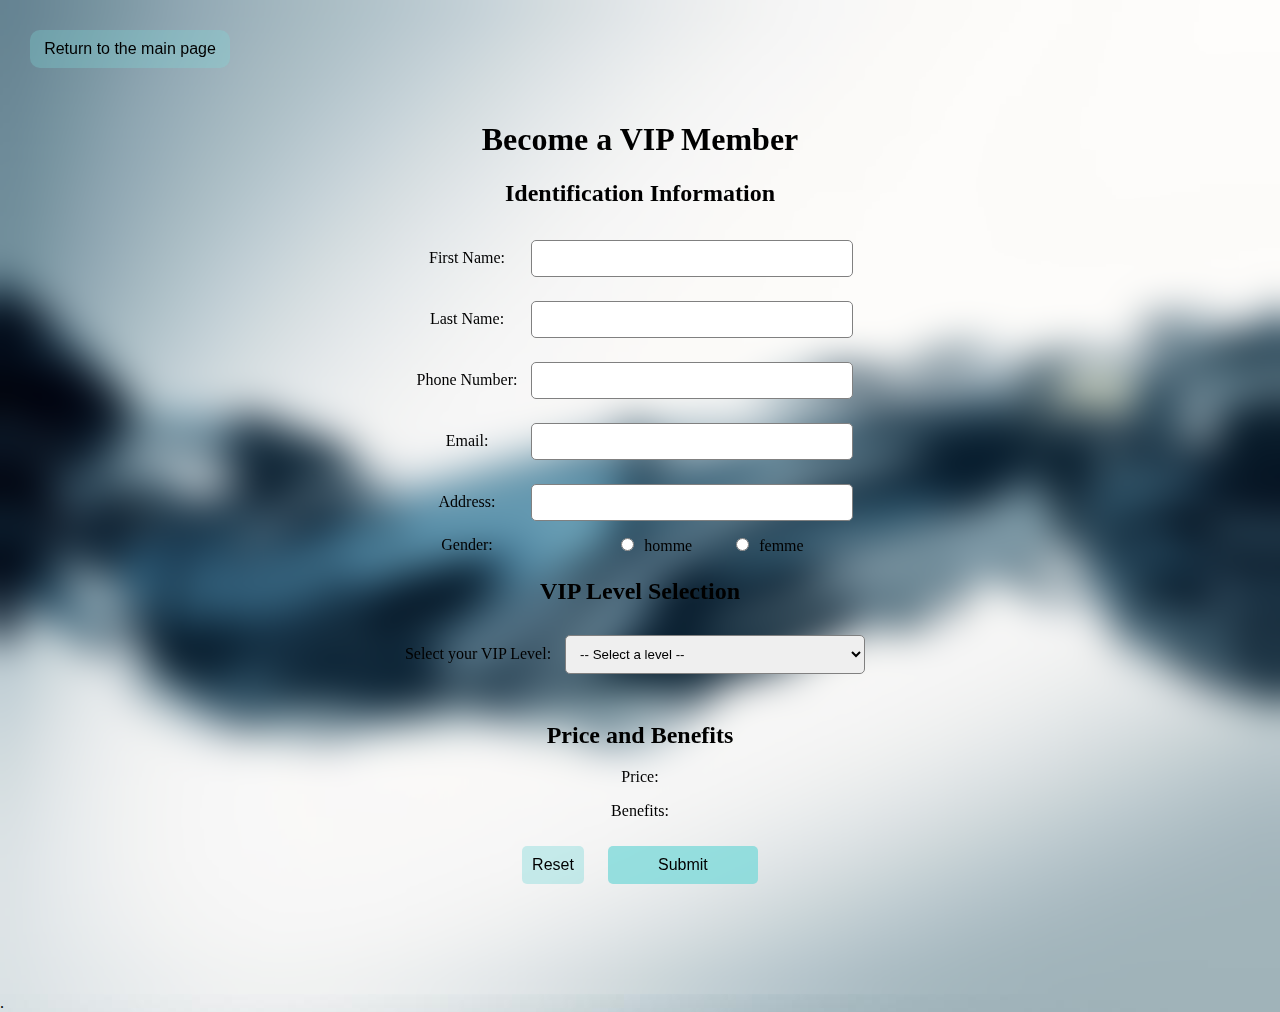
<file: vip-registration.html>
<!DOCTYPE html>
<html>
<head>
	<title>Become a VIP Member</title>
	<link rel="stylesheet" href="css/styles.css">
</head>
<body>
	<div class="rebut">
		<a href="index.html"><button > Return to the main page </button></a>
	</div>
	<div class="container">
	<h1>Become a VIP Member</h1>
	<form action="php/vip.php" method="POST" id="vip-form" onsubmit="return verifierFormulaire()">
		<h2>Identification Information</h2>
		<table>
			<tr>
			  <td><label for="first-name">First Name:</label></td>
			  <td><input type="text" id="nom" name="first-name" ></td>
			</tr>
			<tr>
			  <td><label for="last-name">Last Name:</label></td>
			  <td><input type="text" id="prenom" name="last-name" ></td>
			</tr>
			<tr>
			  <td><label for="phone-number">Phone Number:</label></td>
			  <td><input type="tel" id="phone-number" name="phone-number" ></td>
			</tr>
			<tr>
			  <td><label for="email">Email:</label></td>
			  <td><input type="email" id="email" name="email" ></td>
			</tr>
			<tr>
			  <td><label for="address">Address:</label></td>
			  <td><input type="text" id="address" name="address" ></td>
			</tr>
			<tr>
				<td><label for="gender">Gender:</label></td>
				<td><input type="radio" name="gender" value="homme"><label for="homme">homme</label>
					<input type="radio" name="gender" value="femme"><label for="femme">femme</label></td>
			</tr>
		  </table>
		<h2>VIP Level Selection</h2>
		<label for="vip-level">Select your VIP Level:</label>
		<select id="vip-level" name="vip-level" >
			<option value="">-- Select a level --</option>
			<option value="Bronze">Bronze</option>
			<option value="Silver">Silver</option>
			<option value="Gold">Gold</option>
			<option value="Platinum">Platinum</option>
		</select><br><br>

		<h2>Price and Benefits</h2>
		<p>Price: <span id="price"></span></p>
		<p>Benefits: <span id="benefits"></span></p>

		<input type="reset" value="Reset">
        <input type="submit" value="Submit">
	</form>
	</div>
	<script src="js/app.js"></script>
</body>
</html>
.
</file>
<file: css/styles.css>
body {
  background-image: url("../images/p2.jpg");
  margin: 0;
}
.rebut {
  position: absolute;
  top: 20px;
  left: 20px;
  z-index: 500;
}
.rebut button {
  padding: 10px;
  margin: 10px;
  border-radius: 10px;
  border: none;
  background-color: rgba(126, 218, 218,0.3);
  color: black;
  font-size: 16px;
  cursor: pointer;
  width: 200px;
}
.container{
  padding: 100px;
  text-align: center;
  backdrop-filter: blur(20px);
}
.container table {
  border-collapse: separate;
  box-sizing: border-box;
  text-indent: initial;
  border-spacing: 2px;
  border-color: gray;
  display: flex;
  justify-content: center;
  align-items: center;
}
input[type="submit"]{
padding: 10px;
  margin: 10px;
  border-radius: 5px;
  border: none;
  background-color: rgba(126, 218, 218,0.8);
  color: black;
  font-size: 16px;
  cursor: pointer;
  width: 150px;
}
input[type="Reset"]{
  padding: 10px;
  margin: 10px;
  border-radius: 5px;
  border: none;
  background-color: rgba(126, 218, 218,0.4);
  color: black;
  font-size: 16px;
  cursor: pointer;
}
input[type="text"], input[type="email"], input[type="tel"],select{
  padding: 10px;
  margin: 10px;
  border-radius: 5px;
  border: 1px solid gray;
  width: 300px;
}
input[type="radio"]{
  margin-left: 40px;
  margin-right: 10px;
}
option {
  font-size: 18px;
  color: #333;
  background-color: #fff;
}

select:hover {
  border-color: #999;
}

select:focus {
  border-color: #555;
  box-shadow: 0 0 5px rgba(0,0,0,0.3);
}

option:hover {
  background-color: #eee;
}

option:checked {
  background-color: #ccc;
}
</file>
